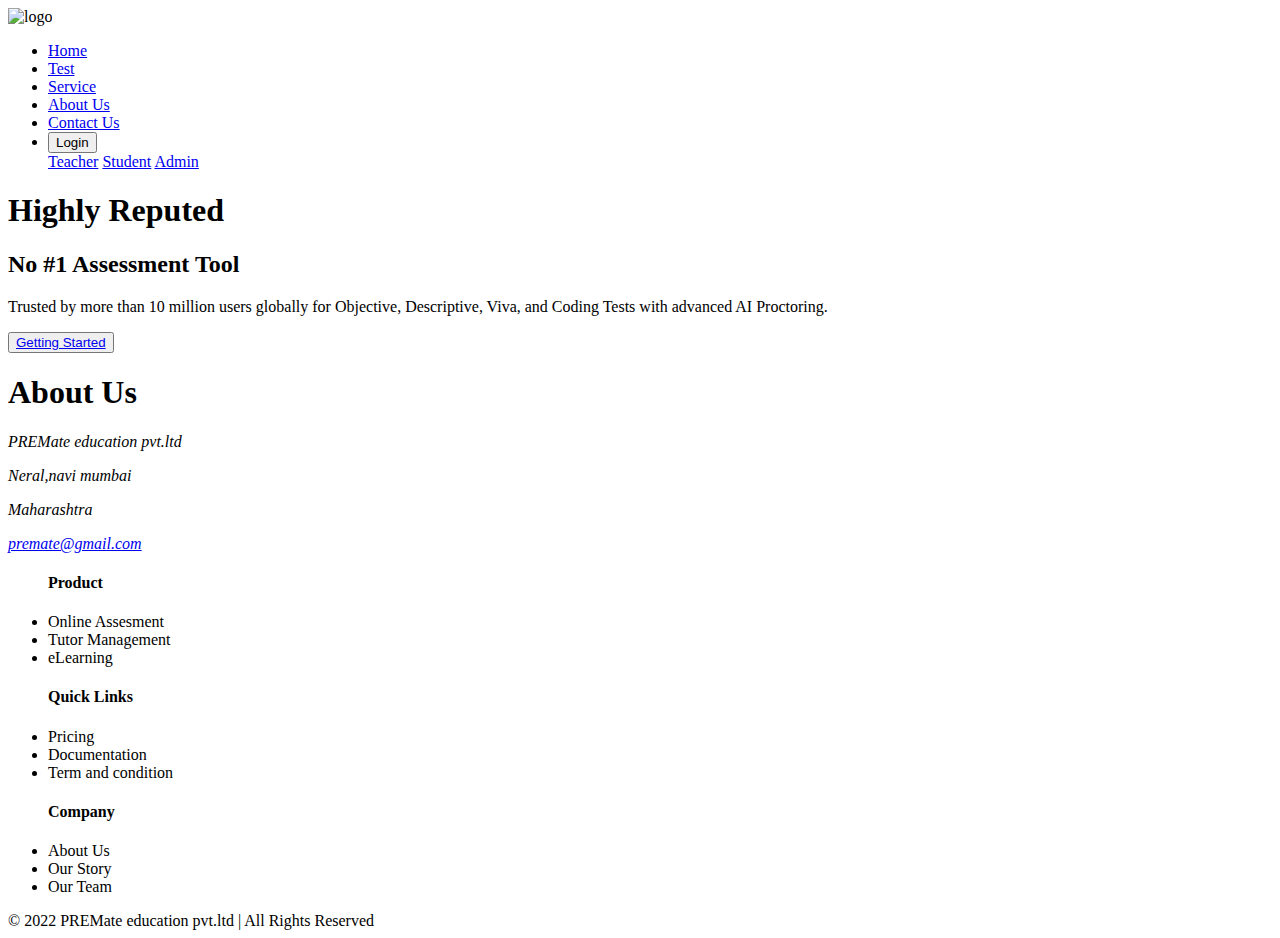
<file: src/main/resources/templates/index.html>
<!DOCTYPE html>

<html xmlns:th="http://www.thymeleaf.org">
<head>
    <meta charset="UTF-8">
    <meta http-equiv="X-UA-Compatible" content="IE=edge">
    <meta name="viewport" content="width=device-width, initial-scale=1.0">
    <link th:href="@{css/index.css}" rel="stylesheet">
    <title>PREMate</title>
</head>

<body>
    <header>
        <nav>
            <div class="logo">
                <img th:src="@{/img/logo.png}" alt="logo">
            </div>
            <div class="nav">
                <ul class="nav-list">
                    <li><a class="active" href="#">Home</a></li>
                    <li><a href="#">Test</a></li>
                    <li><a href="#">Service</a></li>
                    <li><a href="#">About Us</a></li>
                    <li><a href="#">Contact Us</a></li>
                    <li>
                        <div class="dropdown">
                            <button class="dropbtn">Login
                                  <i class="fa fa-caret-down"></i>
                                </button>
                            <div class="dropdown-content">
                                <a href="login/teacherlogin.html">Teacher</a>
                                <a href="login/studentlogin.html">Student</a>
                                <a href="adminLogin">Admin</a>
            
                            </div>
                        </div>
                    </li>
                   
                </ul>
                
    
            </div>
        </nav>
    </header>
    <section class="main">
        <section>

            <div class="mainsub">
                <h1>Highly Reputed</h1>
                <h2>No #1 Assessment Tool</h2>
                <p>Trusted by more than 10 million users globally for Objective, Descriptive, Viva, and Coding Tests with advanced AI Proctoring.</p>
            </div>
            <div>
                <button><a href="admin_register">Getting Started</a></button>
            </div>


        </section>

    </section>
    <section>
        <div>
            <h1>About Us</h1>
        </div>
    </section>

    <footer>
        <div class="foot">
            <div class="add">
                <address>
                <p>PREMate education pvt.ltd</p>
                <p>Neral,navi mumbai</p>
                <p>Maharashtra</p>
               
                <a href="mailto:premate@gmail.com">premate@gmail.com</a>

            </address>

            </div>
            <div class="footnav">
                <ul>
                    <h4>Product</h4>
                    <li>Online Assesment</li>
                    <li>Tutor Management</li>
                    <li>eLearning</li>

                </ul>
                <ul>
                    <h4>Quick Links</h4>
                    <li>Pricing</li>
                    <li>Documentation</li>
                    <li>Term and condition</li>

                </ul>
                <ul>
                    <h4>Company</h4>
                    <li>About Us</li>
                    <li>Our Story</li>
                    <li>Our Team</li>

                </ul>

            </div>


        </div>
        <div class="lastfoot">
            <span>
                © 2022 PREMate education pvt.ltd | All Rights Reserved 
            </span>
        </div>

    </footer>

</body>

</html>
</file>
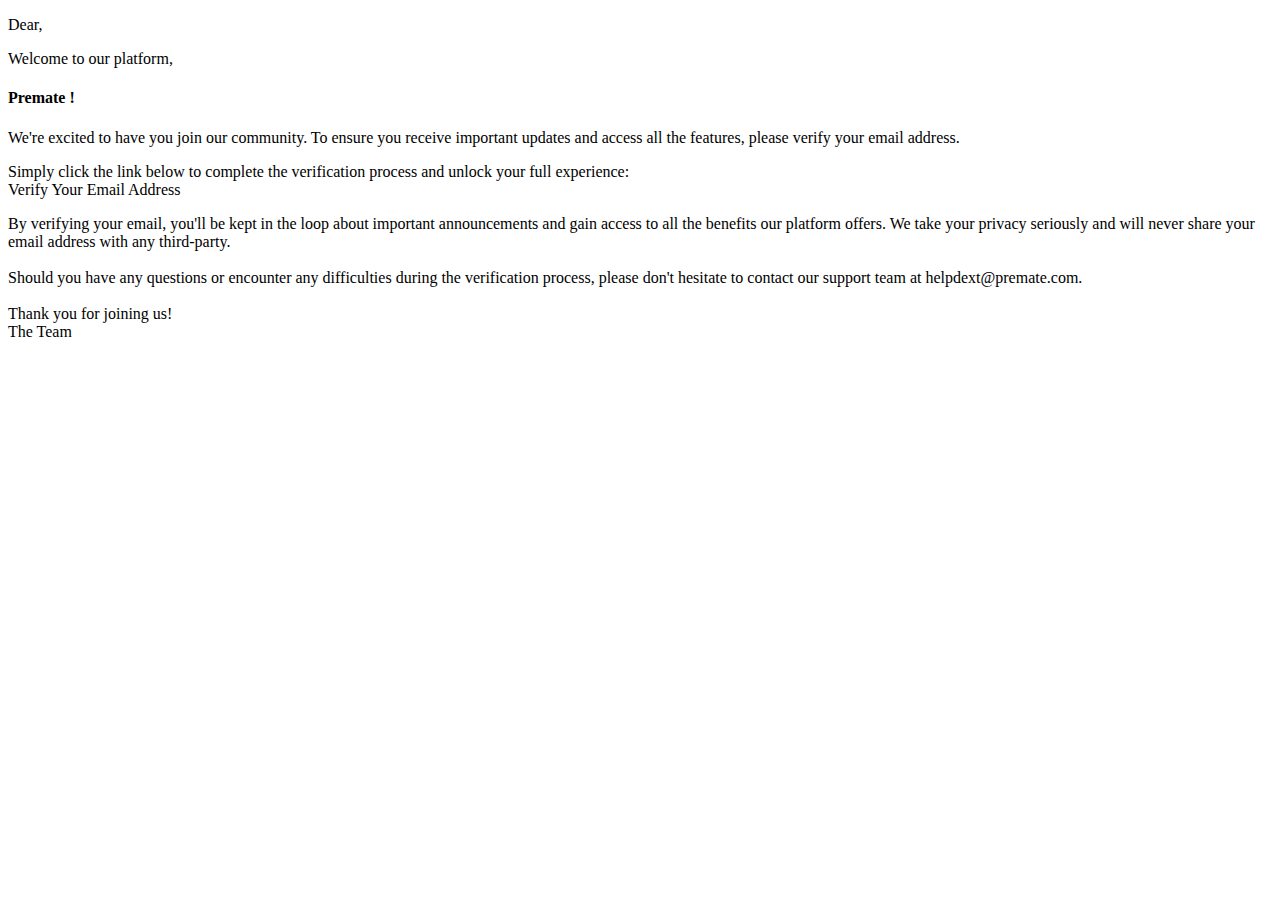
<file: src/main/resources/templates/email.html>
<!DOCTYPE html>

<html xmlns:th="http://www.thymeleaf.org">
<head>
    <meta charset="UTF-8">
    <meta http-equiv="X-UA-Compatible" content="IE=edge">
    <meta name="viewport" content="width=device-width, initial-scale=1.0">
    <title>Verify Your Email Address</title>
</head>
<body>
    <div class="container">
        <p class="greeting" >Dear, <span th:text=${name}></span></p>
        <p class="content">
            Welcome to our platform, 
            <h4>Premate !</h4>
            We're excited to have you join our community. To ensure you receive important updates and access all the features, please verify your email address.
        </p>
        <p class="content">
            Simply click the link below to complete the verification process and unlock your full experience:
            <br>
            <a th:href="${verificationLink}" class="link">Verify Your Email Address</a>
        </p>
        </p>
        <p class="signature">
            By verifying your email, you'll be kept in the loop about important announcements and gain access to all the benefits our platform offers. We take your privacy seriously and will never share your email address with any third-party.
            <br><br>
            Should you have any questions or encounter any difficulties during the verification process, please don't hesitate to contact our support team at helpdext@premate.com.
            <br><br>
            Thank you for joining us!
            <br>
            The <b th:text ="${companyName}"></b> Team
        </p>
    </div>
</body>
</html>
</file>
